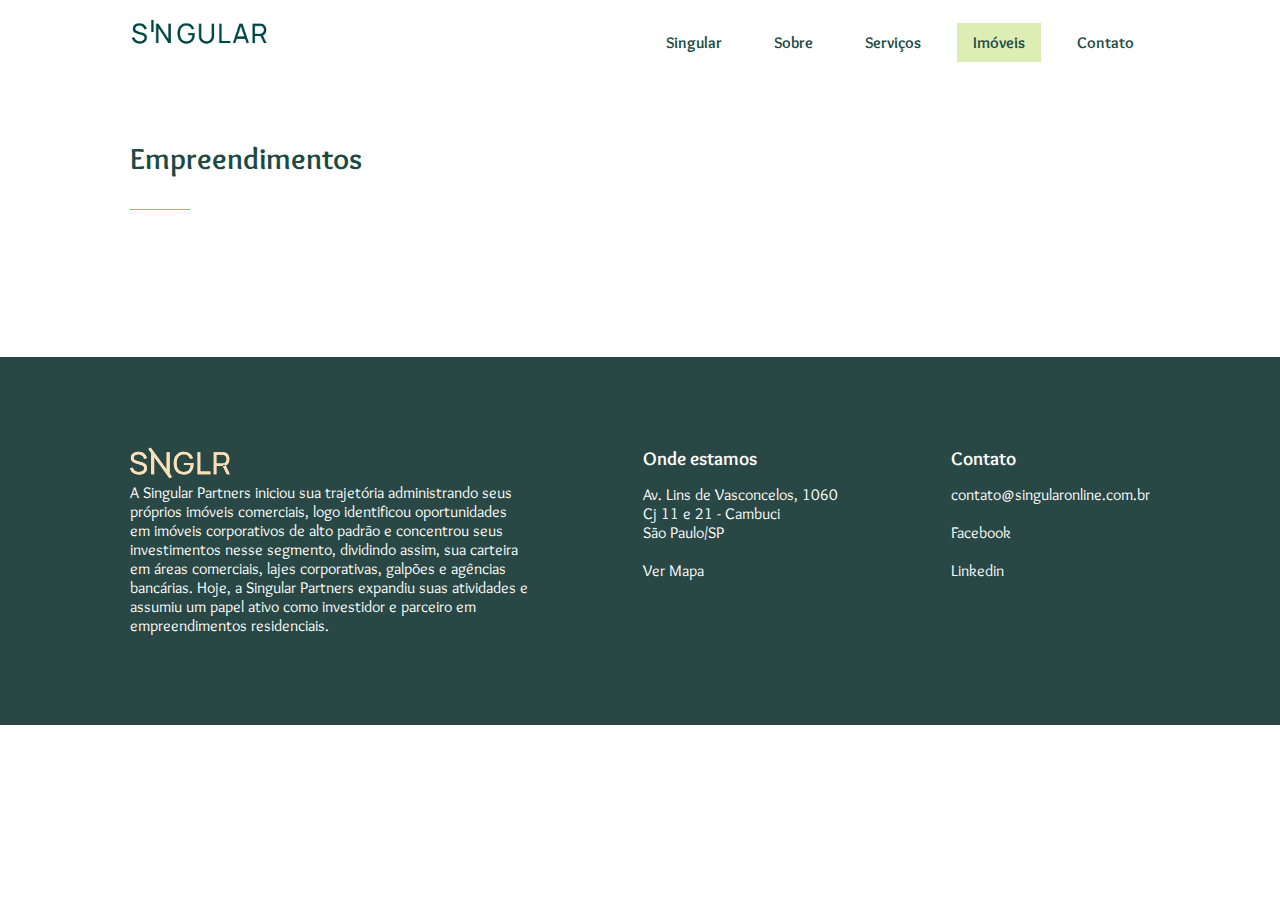
<file: empreendimentos/index.html>
<!DOCTYPE html>
<html lang="pt-br">
<head>
    <meta charset="UTF-8">
    <meta name="viewport" content="width=device-width, initial-scale=1.0">
    <title>Empreendimentos</title>

    <link rel="preconnect" href="https://fonts.googleapis.com">
    <link rel="preconnect" href="https://fonts.gstatic.com" crossorigin>
    <link href="https://fonts.googleapis.com/css2?family=Overlock:wght@400;700&display=swap" rel="stylesheet">
    <link rel="stylesheet" href="../styles/style.css">
    <link rel="stylesheet" href="../styles/empreendimentos.css">

</head>
<body>
    <header>
        <a href="/">
            <img src="../assets/v2.gif"  width="140"/>

        </a>
        <nav class="menu">
            <ul>
                <li>
                    <a href="/">Singular</a>
                </li> 
                <li>
                    <a href="./sobre/">Sobre</a>
                </li>
                <li>
                    <a href="/#servicos">Serviços</a>
                </li>
                <li style="background-color: var(--color-green);">
                    <a href="./empreendimento.html">Imóveis</a>
                </li>
                <li>
                    <a href="/#contato">Contato</a>
                </li>
            </ul>
        </nav>
        <button    name="botao-abre-menu" id="toggle-menu" class="toggle-menu"></button>
    </header>
    <main>
        <section class="container_property">
            <h2 class="container_property__title">Empreendimentos</h2>
            <div  class="container_property__container_carrossel">          

                <ul id="slider_property" class="slider_property">

                </ul>

            </div>
            

        </section>
    </main>
    <footer>
        <section class="footer_content">
            <img src="../assets/logo-footer.svg" alt="SINGULAR">
            <p>
                A Singular Partners iniciou sua trajetória administrando seus próprios imóveis comerciais, logo identificou oportunidades em imóveis
corporativos de alto padrão e concentrou seus investimentos nesse segmento, dividindo assim, sua carteira em áreas comerciais,
lajes corporativas, galpões e agências bancárias. Hoje, a Singular Partners expandiu suas atividades e assumiu um papel ativo como
investidor e parceiro em empreendimentos residenciais.
            </p>
        </section>
        <section class="footer_location">
            <h3>Onde estamos</h3>
            <p>
                Av. Lins de Vasconcelos, 1060 <br/>
                Cj 11 e 21 - Cambuci<br/>
                São Paulo/SP 
                <br/><br/>
                <a href="https://www.google.com/maps/place/Av.+Lins+de+Vasconcelos,+1060+-+11+e+11+-+Cambuci,+S%C3%A3o+Paulo+-+SP,+01538-000/@-23.5725911,-46.6254643,17z/data=!3m1!4b1!4m5!3m4!1s0x94ce5970089d0ea5:0xccb5b24b51a44b1c!8m2!3d-23.572596!4d-46.6228894?entry=ttu">Ver Mapa</a>
            </p>
        </section>
        <section class="footer_contact">
            <h3>Contato</h3>
            <p>
                <a href="mailt:contato@snglr.com.br">contato@singularonline.com.br</a>
                <br/>
                <br/>
                <a href="https://www.facebook.com/singular.partners/">Facebook</a>
                <br/><br/>
                <a href="www.linkedin.com.br">Linkedin</a>
            </p>
        </section>
    </footer>
    <script src="../scripts/header-menu.js" defer></script>

    <script src="../scripts/fetchImoveis.js" defer></script>

    
    
</body>
</html>
</file>
<file: styles/style.css>
@charset "UTF-8";
* {
  margin: 0px;
  padding: 0px;
  box-sizing: border-box;
  outline: none;
  list-style: none;
  text-decoration: none;
  font-family: "Overlock", cursive;
  --color-green: #dceeb4;
  --color-orange:#f0906e;
  --color-blue-background:#294845;
  --color-title:#1d4945;
}

main {
  overflow-y: hidden;
}

a {
  color: var(--color-title);
}

button {
  cursor: pointer;
  border: none;
}

.slick-prev:before {
  content: url("../assets/left.svg") !important;
}

.slick-next:before {
  content: url("../assets/rigth.svg") !important;
}

.slick-next {
  right: -25px !important;
  position: absolute !important;
  top: -50px !important;
  right: 10px !important;
}

.slick-prev {
  left: -25px !important;
  position: absolute !important;
  top: -50px !important;
  left: 93% !important;
}

@media (max-width: 1024px) {
  .slick-prev {
    top: -30px !important;
    left: 89% !important;
  }
  .slick-next {
    top: -30px !important;
  }
}
@media (max-width: 768px) {
  .slick-prev {
    left: 70% !important;
  }
}
@media (max-width: 350px) {
  .slick-prev {
    left: 75% !important;
  }
}
.container_property__container_carrossel {
  padding-top: 30px;
}

header {
  display: flex;
  justify-content: space-between;
  align-items: center;
  padding: 20px 130px;
  background-color: #fff;
  position: fixed;
  width: 100%;
  top: 0;
  z-index: 9;
}
@media (max-width: 768px) {
  header .menu {
    display: none;
  }
  header .menu ul {
    position: absolute;
    top: 92px;
    width: 60vw;
    padding: 30px 16px;
    border-radius: 4px;
    right: 10px;
    flex-direction: column;
    background-color: #fff;
    box-shadow: 0px 1px 4px rgba(24, 26, 32, 0.07);
  }
  header .menu.ativo {
    display: block;
  }
}
header ul {
  display: flex;
  gap: 20px;
}
header ul li {
  transition: background 0.3s;
}
header ul li a {
  display: block;
  padding: 10px 16px;
  font-size: 16px;
  font-weight: 700;
}
header ul li:hover {
  background-color: var(--color-green);
}
header .toggle-menu:focus {
  outline: none;
}
header .toggle-menu {
  background-color: transparent;
  color: var();
  background-image: url("../assets/menu-toggle.svg");
  background-position: right;
  background-repeat: no-repeat;
  background-size: contain;
  height: 30px;
  width: 100px;
  display: none;
  outline: none;
}
@media (max-width: 768px) {
  header .toggle-menu {
    display: block;
  }
}
header .toggle-menu.bg-js {
  background-image: url("../assets/close.svg");
}

/*Estilos da secão inicial do site*/
.container_main {
  padding: 0px 130px;
  padding-top: 100px;
  padding-right: 0;
  display: flex;
  align-items: center;
  justify-content: space-between;
  overflow: hidden;
}
.container_main img {
  max-width: 850px;
  margin-top: -100px;
  margin-right: -180px;
}
@media (max-width: 768px) {
  .container_main {
    padding: 30px;
    padding-bottom: 90px;
    flex-wrap: wrap-reverse;
  }
  .container_main img {
    width: 360px;
    margin: 30px 0px;
  }
}

.container_main__content {
  max-width: 38%;
  margin-right: 50px;
}
.container_main__content h1 {
  font-size: 40px;
  font-weight: 700;
  color: var(--color-title);
}
.container_main__content p {
  font-size: 16px;
  color: var(--color-title);
  line-height: 25px;
  margin: 30px 0px;
}
.container_main__content button {
  padding: 14px 24px;
  font-size: 17px;
  font-weight: 700;
  color: var(--color-title);
  background-color: var(--color-green);
  margin-bottom: 20px;
}
@media (max-width: 768px) {
  .container_main__content {
    max-width: none;
    width: 100vw;
    margin: 0px;
  }
  .container_main__content h1 {
    font-size: 20px;
  }
}

/*Estilos da secão atuação do site*/
.container_atuacao {
  background-color: var(--color-green);
  text-align: center;
  padding: 60px 130px;
}
.container_atuacao h2 {
  font-size: 30px;
  margin-bottom: 60px;
  position: relative;
}
.container_atuacao h2::after {
  position: absolute;
  bottom: -90%;
  left: 50%;
  margin-left: -30px;
  content: "";
  display: block;
  width: 60px;
  height: 1.5px;
  background-color: var(--color-orange);
}
@media (max-width: 377px) {
  .container_atuacao h2::after {
    bottom: -50% !important;
  }
}
.container_atuacao ul {
  display: flex;
  justify-content: space-around;
}
.container_atuacao ul li {
  width: 200px;
}
.container_atuacao ul li h3 {
  margin: 8px 0px;
}
.container_atuacao ul li p {
  font-size: 16px;
}
@media (max-width: 768px) {
  .container_atuacao {
    padding: 90px 30px;
  }
  .container_atuacao h2 {
    font-size: 20px;
  }
  .container_atuacao ul {
    flex-wrap: wrap;
    gap: 30px;
  }
  .container_atuacao ul li {
    width: auto;
  }
  .container_atuacao ul li > img {
    width: 42px;
  }
}

.container_services {
  padding: 90px 130px;
  text-align: center;
}
.container_services h2 {
  font-size: 30px;
  margin-bottom: 60px;
  position: relative;
}
.container_services h2::after {
  position: absolute;
  bottom: -90%;
  left: 50%;
  margin-left: -30px;
  content: "";
  display: block;
  width: 60px;
  height: 1.5px;
  background-color: var(--color-orange);
}
.container_services p {
  font-size: 16px;
  margin-bottom: 100px;
}
.container_services .container_services__list {
  display: flex;
  justify-content: space-between;
  gap: 20px;
  align-items: flex-start;
  justify-content: center;
  flex-wrap: wrap;
}
.container_services .container_services__list .image-service {
  margin-top: -50px;
}
.container_services .container_services__list .services {
  display: flex;
  flex-direction: column;
  gap: 30px;
  border: 1px solid var(--color-orange);
  padding-left: 30px;
  padding-bottom: 30px;
  margin-bottom: 60px;
  flex: 1 1 370px;
  min-width: 268px;
  max-width: 450px;
}
.container_services .container_services__list .services h3 {
  color: var(--color-title);
  text-align: left;
  margin-right: 30px;
  font-size: 20px;
}
.container_services .container_services__list .services ul {
  display: flex;
  flex-direction: column;
  gap: 15px;
  padding-right: 30px;
}
.container_services .container_services__list .services ul li {
  display: flex;
  gap: 8px;
  text-align: left;
}
.container_services .container_services__list .services:first-child {
  padding-bottom: 40px;
}
@media (max-width: 768px) {
  .container_services {
    padding: 90px 30px;
  }
  .container_services h2 {
    font-size: 20px;
  }
  .container_services .image-service {
    margin-top: -50px;
    width: 230px;
  }
  .container_services .services {
    width: 260px;
  }
}

/*Estilo seção de imóveis em destaque com carrossel slick*/
.container_property {
  padding: 90px 130px;
  background-color: var(--color-blue-background);
}
.container_property .slider_property {
  display: flex;
  justify-content: center;
}
.container_property .slider_property .card {
  min-width: 15rem;
  width: 500px;
  flex: 1 1 370px;
}
@media (max-width: 768px) {
  .container_property {
    padding: 90px 30px;
  }
}
.container_property h2 {
  font-size: 30px;
  margin-bottom: 60px;
  position: relative;
  color: #fff;
}
.container_property h2::after {
  position: absolute;
  bottom: -90%;
  left: 0%;
  content: "";
  display: block;
  width: 60px;
  height: 1.5px;
  background-color: var(--color-orange);
}
.container_property .more {
  display: block;
  padding: 8px 16px;
  font-size: 17px;
  font-weight: 700;
  color: var(--color-title);
  background-color: var(--color-green);
  margin: 20px auto;
}
.container_property .slick-track {
  display: flex;
}

.card {
  display: block;
  min-height: 430px;
  height: 400px;
  min-width: 376px;
  width: 400px;
  margin: 0 5px;
  background-size: contain;
  background-position: center;
  cursor: pointer;
}
.card a {
  background-color: rgba(0, 0, 0, 0.632);
  padding: 30px;
  height: 100%;
  width: 100%;
  opacity: 0;
  transition: 0.5s;
  display: flex;
  flex-direction: column;
  align-items: flex-start;
  justify-content: flex-end;
}
.card a h1 {
  color: var(--color-green);
}
.card a p {
  color: #fff;
}
.card a:hover {
  opacity: 1;
}
@media (max-width: 768px) {
  .card a {
    opacity: 1;
  }
}
@media (max-width: 768px) {
  .card {
    width: auto;
    min-width: 260px;
  }
}
.card .slick-slide {
  float: center !important;
}

/*Estilo da seção de parceiros*/
.container_partners {
  background-color: #fff;
  padding: 90px 130px;
  text-align: center;
}
.container_partners h2 {
  font-size: 30px;
  margin-bottom: 60px;
  position: relative;
  color: var(--color-title);
}
.container_partners h2::after {
  position: absolute;
  bottom: -90%;
  left: 50%;
  margin-left: -30px;
  content: "";
  display: block;
  width: 60px;
  height: 1.5px;
  background-color: var(--color-orange);
}
.container_partners ul {
  display: flex;
  align-items: center;
}
@media (max-width: 768px) {
  .container_partners {
    padding: 30px;
  }
  .container_partners h2 {
    font-size: 20px;
  }
}

/*Estilo seção formúlario de  contato*/
.container_contact {
  padding: 90px 130px;
  text-align: center;
  background-color: var(--color-green);
  background-image: url("../assets/linha.svg");
  background-repeat: no-repeat;
  background-size: contain;
  background-position: right -50px top -10px;
}
.container_contact h2 {
  font-size: 30px;
  margin-bottom: 60px;
  position: relative;
  color: var(--color-title);
}
.container_contact h2::after {
  position: absolute;
  bottom: -90%;
  left: 50%;
  margin-left: -30px;
  content: "";
  display: block;
  width: 60px;
  height: 2px;
  background-color: var(--color-orange);
}
.container_contact form {
  display: flex;
  flex-direction: column;
  gap: 30px;
}
.container_contact form input, .container_contact form textarea {
  max-width: 400px;
  width: 400px;
  padding: 16px;
  border: none;
}
.container_contact form input[type=submit] {
  padding: 16px;
  font-size: 17px;
  font-weight: 700;
  background-color: var(--color-title);
  color: var(--color-green);
  cursor: pointer;
}
@media (max-width: 768px) {
  .container_contact {
    padding: 90px 30px;
  }
  .container_contact h2 {
    font-size: 20px;
  }
  .container_contact form > label > input, .container_contact textarea {
    max-width: 260px;
    padding: 16px;
    border: none;
  }
}

/*Estilo do footer*/
footer {
  padding: 90px 130px;
  background-color: var(--color-blue-background);
  display: flex;
  justify-content: space-between;
  align-items: flex-start;
  flex-wrap: wrap;
  color: #fff;
}
footer img {
  width: 100px;
}
footer section h3 {
  margin-bottom: 15px;
}
footer section a {
  color: #fff;
}
footer .footer_contact, footer .footer_content, footer .footer_location {
  margin: 0px;
}
footer .footer_content {
  max-width: 400px;
  flex: 1 1 300px;
}
@media (max-width: 768px) {
  footer {
    padding: 90px 30px;
    flex: 1 1 0px;
  }
}

/*Estilos Slide*/
.container_partners .slick-prev, .container_partners .slick-prev:before, .container_partners .slick-next, .container_partners .slick-arrow {
  display: none !important;
}

@media (max-width: 1024px) {
  header {
    padding: 20px 80px;
  }
  .container_main {
    padding-left: 90px;
    padding-top: 90px;
    margin-top: 50px;
    align-items: flex-start;
  }
  .container_main img {
    width: 600px;
    margin-bottom: -7px;
    margin-right: -100px;
  }
  .container_main .container_main__content {
    min-width: 38%;
  }
  .container_main .container_main__content h1 {
    font-size: 30px;
  }
  .container_main .container_main__content p {
    margin: 10px 0px;
  }
  .container_services,
  .container_property,
  .container_partners,
  .container_contato,
  .container_atuacao {
    padding: 90px 80px;
  }
  .container_services__list .services {
    max-width: 260px;
  }
  footer {
    padding: 90px 80px;
  }
  footer .footer_content {
    width: 340px;
  }
  footer .footer_location, footer .footer_contact {
    width: 130px;
  }
}
@media (max-width: 768px) {
  header {
    padding: 30px;
  }
  .container_main {
    padding: 0px 90px;
    gap: 50px;
    margin-bottom: 90px;
  }
  .container_main img {
    width: 140%;
    margin-top: -80px;
  }
  .container_contact form label > input, .container_contact form textarea {
    max-width: 300px;
  }
  footer {
    flex-direction: column;
    text-align: center;
    align-items: center;
    gap: 30px;
  }
  footer .footer_contact, footer .footer_content, footer .footer_location {
    width: auto;
    flex: 1 1 0px;
  }
}
@media (max-width: 430px) {
  .container_main {
    padding: 0px 30px;
    gap: 50px;
    margin-bottom: 90px;
  }
  .container_main img {
    width: 480px;
    margin-top: -20px;
  }
  .container_main .container_main__content button {
    margin-top: 30px;
  }
  .container_services,
  .container_property,
  .container_partners,
  .container_contato,
  .container_atuacao, footer {
    padding: 90px 30px;
  }
  .container_services__list {
    flex-direction: column;
    align-items: center;
  }
  .container_services__list .services {
    max-width: none;
    width: 100%;
  }
  .container_services__list .services .image-service {
    width: 100%;
  }
}
@media (max-width: 377px) {
  .container_main {
    padding: 0px 30px;
    gap: 50px;
    margin-bottom: 90px;
  }
  .container_main img {
    width: 400px;
    margin-top: -8px;
  }
  .container_main .container_main__content button {
    margin-top: 30px;
  }
  .container_contact form label > input, .container_contact form textarea {
    max-width: 100%;
  }
}/*# sourceMappingURL=style.css.map */
</file>
<file: styles/empreendimentos.css>
.container_property {
  margin-top: 50px;
  background-color: #fff !important;
}
.container_property h2 {
  color: var(--color-title);
}
.container_property .slider_property {
  display: flex;
  flex-wrap: wrap;
  justify-content: flex-start;
  align-content: flex-start !important;
  gap: 10px;
}
.container_property .slider_property .card {
  min-width: 370px !important;
}
@media (max-width: 1440px) {
  .container_property .slider_property .card {
    width: 200px;
    min-width: 350px !important;
  }
}
@media (max-width: 1024px) {
  .container_property .slider_property .card {
    min-width: 410px !important;
  }
}
@media (max-width: 768px) {
  .container_property .slider_property .card {
    min-width: 320px !important;
  }
}
@media (max-width: 426px) {
  .container_property .slider_property .card {
    min-width: 360px !important;
  }
}
@media (max-width: 377px) {
  .container_property .slider_property .card {
    min-width: 300px !important;
  }
}
@media (max-width: 325px) {
  .container_property .slider_property .card {
    min-width: 250px !important;
  }
}/*# sourceMappingURL=empreendimentos.css.map */
</file>
